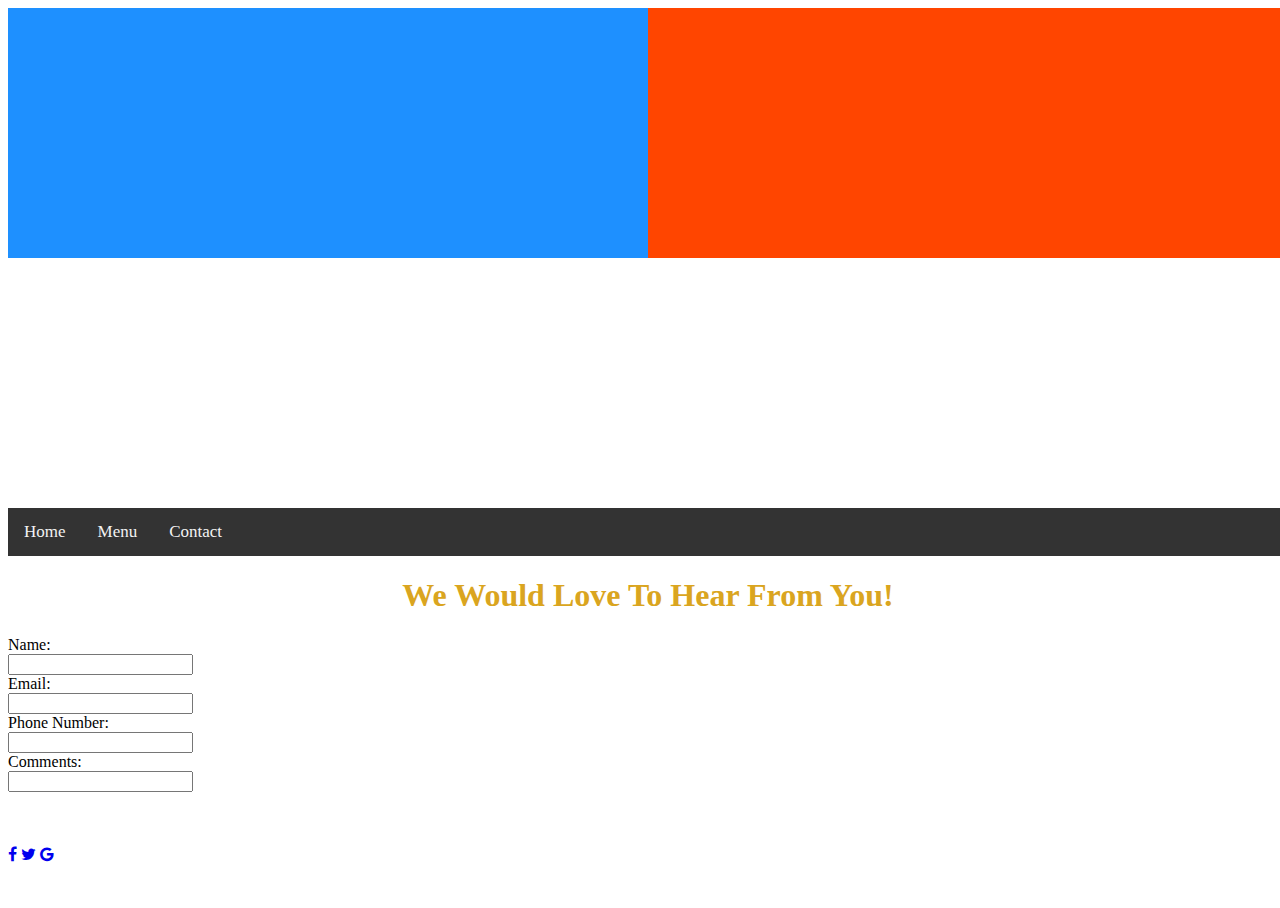
<file: contact.html>
<!DOCTYPE html>
<html lang="en">
<style>
  #box-container {
    height: 500px;
    display: flex;
  }

  #box-1 {
    background-color: dodgerblue;
    width: 50%;
    height: 50%;
  }

  #box-2 {
    background-color: orangered;
    width: 50%;
    height: 50%;
  }
</style>
<div id="box-container">
  <div id="box-1"></div>
  <div id="box-2"></div>
</div>

<head>
  <title>Contact</title>
  <link href='./style2.css' rel='stylesheet'>
</head>
  <div class="topnav">
  <a class="active" href="./index.html"> Home</a>
  <a href="./menu.html"> Menu</a>
  <a href="./contact.html"> Contact</a>
  </div>

<body>
  <h1>We Would Love To Hear From You!</h1>
  
  <form action="/example.html" method="POST">
  <label for="Name">Name:</label>
  <br>
  <input type="text" name="first-text-field" id="Name">
</form>
  
  <form action="/example.html" method="POST">
  <label for="Email">Email:</label>
  <br>
  <input type="text" name="second-text-field" id="Email">
</form>
    
  <form action="/example.html" method="POST">
  <label for="Phone Number">Phone Number:</label>
  <br>
  <input type="text" name="third-text-field" id="Phone"></form>

    <form action="/example.html" method="POST">
  <label for="Comments">Comments:</label>
  <br>
  <input type="text" name="fourth-text-field" id="Comments">
      
</form>
</body>
<br><br><br>
  <footer>

<link rel="stylesheet" href="https://cdnjs.cloudflare.com/ajax/libs/font-awesome/4.7.0/css/font-awesome.min.css">


<div class="icon-bar">
  <a href="https://www.facebook.com/" class="facebook"><i class="fa fa-facebook"></i></a>
  <a href="https://www.twitter.com/" class="twitter"><i class="fa fa-twitter"></i></a>
  <a href="https://www.google.com/" class="google"><i class="fa fa-google"></i></a>
</div>
    
    
  </footer>
</html>
</file>
<file: style2.css>
html, body {
    height: 100%;
    width: 100%;
  }
  
  
  .topnav {
      background-color: #333;
      overflow: hidden;
  }
  
  .topnav a {
    float: left;
    color: #f2f2f2;
    text-align: center;
    padding: 14px 16px;
    text-decoration: none;
    font-size: 17px;
  }
  
  h1 {text-align: center; color: goldenrod;}
  
  img {
    border-radius: 50%;
  }
  
  img {
    display: block;
    margin-left: auto;
    margin-right: auto;
    width: 50%;
  }
</file>
